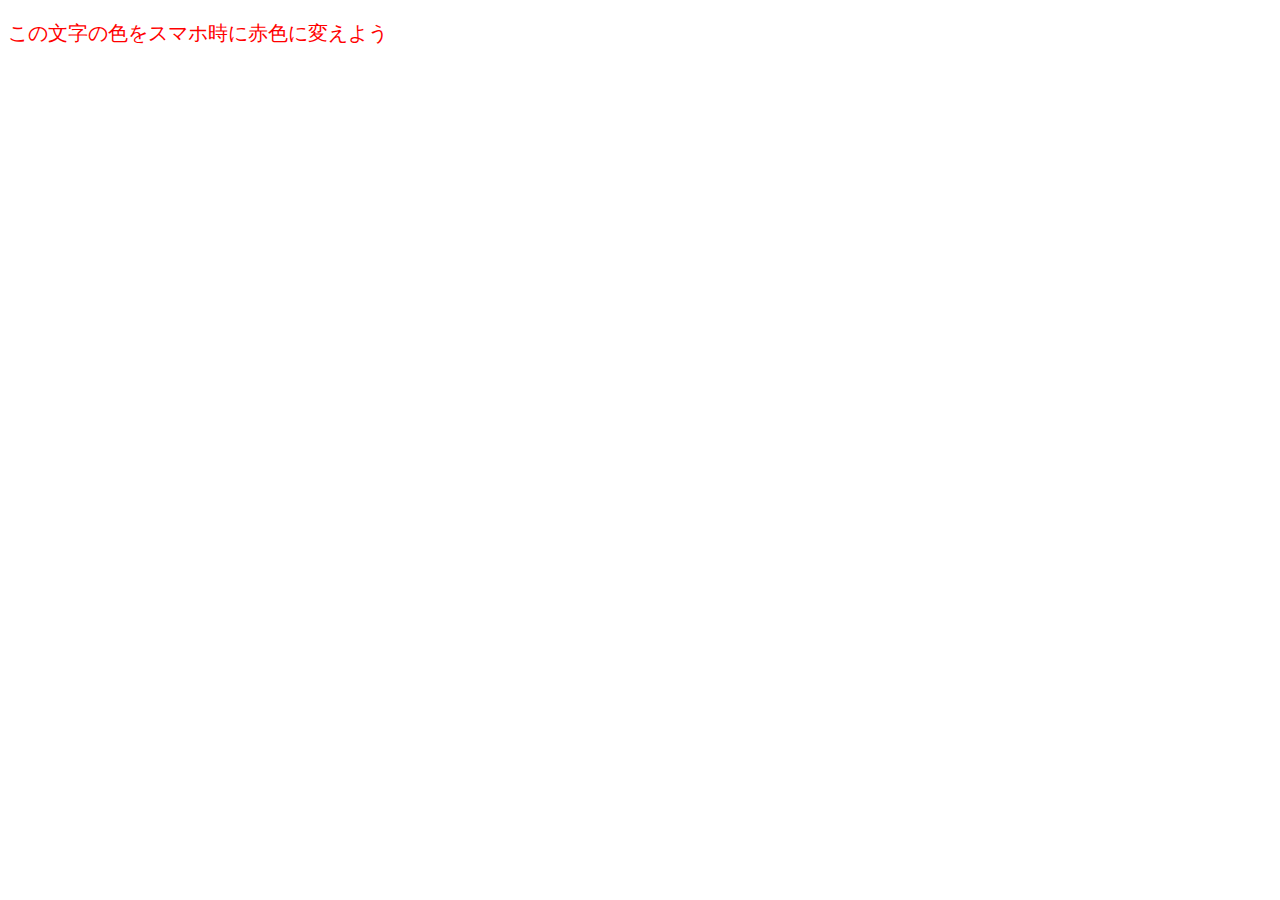
<file: index.html>
<!DOCTYPE html>
<html>
    <head>
        <meta charset="utf-8">
        <title>練習3</title>
        <link rel="stylesheet" href="style_Ninja3.css">
        <link rel="stylesheet" href="https://maxcdn.bootstrapcdn.com/font-awesome/4.3.0/css/font-awesome.min.css">
    </head>
    <body>
    <!--<section class="カラム">
            <section class="column">
                <div class="column_cat"></div>
                <div class="column_cat"></div>
            </section>
            <section class="column">
                <div class="column_cat"></div>
                <div class="column_cat"></div>
                <div class="column_cat"></div>
            </section>
        </section> -->
    <!--<section class="CSSで計算式を使える">
            <section class="wrapper">    
                <section class="column2 column--two">
                    <div class="column__cat"></div>
                    <div class="column__cat"></div>
                </section>
                <section class="column2 column--three">
                    <div class="column__cat"></div>
                    <div class="column__cat"></div>
                    <div class="column__cat"></div>
                </section>
            </section>
        </section> -->
    <!--<section class="円">
            <a href="#" class="btn facebook"><span class="fa fa-facebook"></span></a>
        </section> -->
    <!--<section class="円の配置">
            <div class="circle__wrapper">
                <div class="circle red"></div>
                <div class="circle blue"></div>
                <div class="circle green"></div>
                <div class="circle yellow"></div>
                <div class="circle purple"></div>
            </div>
        </section> -->
    <!--<section class="カード配置">
            <ul class="card-wrap">
                <li class="card">
                    <h2 class="card__title">カードのタイトル</h2>
                    <div class="card__img"></div>
                    <div class="card__text">
                        <p>カードのテキストが入ります</p>
                        <p>カードのテキストが入ります</p>
                        <p>カードのテキストが入ります</p>
                        <p>カードのテキストが入ります</p>
                    </div>
                </li>
                <li class="card">
                    <h2 class="card__title">カードのタイトル</h2>
                    <div class="card__img"></div>
                    <div class="card__text">
                        <p>カードのテキストが入ります</p>
                        <p>カードのテキストが入ります</p>
                        <p>カードのテキストが入ります</p>
                        <p>カードのテキストが入ります</p>
                    </div>
                </li>
                <li class="card">
                    <h2 class="card__title">カードのタイトル</h2>
                    <div class="card__img"></div>
                    <div class="card__text">
                        <p>カードのテキストが入ります</p>
                        <p>カードのテキストが入ります</p>
                        <p>カードのテキストが入ります</p>
                        <p>カードのテキストが入ります</p>
                    </div>
                </li>
                <li class="card">
                    <h2 class="card__title">カードのタイトル</h2>
                    <div class="card__img"></div>
                    <div class="card__text">
                        <p>カードのテキストが入ります</p>
                        <p>カードのテキストが入ります</p>
                        <p>カードのテキストが入ります</p>
                        <p>カードのテキストが入ります</p>
                    </div>
                </li>
                <li class="card">
                    <h2 class="card__title">カードのタイトル</h2>
                    <div class="card__img"></div>
                    <div class="card__text">
                        <p>カードのテキストが入ります</p>
                        <p>カードのテキストが入ります</p>
                        <p>カードのテキストが入ります</p>
                        <p>カードのテキストが入ります</p>
                    </div>
                </li>
                <li class="card">
                    <h2 class="card__title">カードのタイトル</h2>
                    <div class="card__img"></div>
                    <div class="card__text">
                        <p>カードのテキストが入ります</p>
                        <p>カードのテキストが入ります</p>
                        <p>カードのテキストが入ります</p>
                        <p>カードのテキストが入ります</p>
                    </div>
                </li>
                <li class="card">
                    <h2 class="card__title">カードのタイトル</h2>
                    <div class="card__img"></div>
                    <div class="card__text">
                        <p>カードのテキストが入ります</p>
                        <p>カードのテキストが入ります</p>
                        <p>カードのテキストが入ります</p>
                        <p>カードのテキストが入ります</p>
                    </div>
                </li>
                <li class="card">
                    <h2 class="card__title">カードのタイトル</h2>
                    <div class="card__img"></div>
                    <div class="card__text">
                        <p>カードのテキストが入ります</p>
                        <p>カードのテキストが入ります</p>
                        <p>カードのテキストが入ります</p>
                        <p>カードのテキストが入ります</p>
                    </div>
                </li>
                <li class="card dammy"></li>
                <li class="card dammy"></li>
                <li class="card dammy"></li>
            </ul>
        </section>-->
    <!--<section class="画像横スクロール">
            <div class="wrap">
                <div class="logo"><img src="https://ninjacode.work/assets/img/kv.png"></div>
                <div class="logo"><img src="https://ninjacode.work/assets/img/kv.png"></div>
                <div class="logo"><img src="https://ninjacode.work/assets/img/kv.png"></div>
                <div class="logo"><img src="https://ninjacode.work/assets/img/kv.png"></div>
            </div>
        </section>
    -->
        <div class="block">
            <p style="font-size: 20px;">この文字の色をスマホ時に赤色に変えよう</p>
        </div>
    </body>
</html>
</file>
<file: style_Ninja3.css>
/*カラムの概念
.column {
    display: flex;
    flex-wrap: wrap;
    justify-content: left;
    margin-top: 24px;
}
.column_cat {
    width: 100px;
    height: 100px;
    border: 1px solid;
    background: red;
    box-shadow: 10px 10px 15px -10px;
}
*/

/*CSSで計算式が使える
.wrapper {
    width: 300px;
    margin: auto;
}
.wrapper .column {
    display: flex;
    flex-wrap: wrap;
    justify-content: center;
    margin-top: 24px;
}
.column--two .column__cat {
    width: calc(50% - 8px);
}
.column--three .column__cat {
    width: calc((100% / 3) - 8px);
}
.CSSで計算式を使える .column__cat {
    width: 100px;
    height: 100px;
    border: 1px solid;
    background: red;
    box-shadow: 10px 10px 15px -10px;
}
.column2 .column__cat {
    margin-right: 8px;
}
.column2 .column__cat:last-child {
    margin: 0;
}*/

/*円
.btn {
    color: white;
    opacity: 0.8;
  }
.facebook {
    display: block;
    margin-top: 10px;
    width: 40px;
    height: 40px;
    border-radius: 10%;
    background-color: #3b5998;
    color: white;
    position: relative;
}
.facebook span {
    position: absolute;
        top: 50%;
        left: 50%;
    transform: translate(-50%, -50%);
    font-size: 20px;
}*/

/*円の配置
.circle__wrapper {
    margin-top: 10px;
    width: 300px;
    height: 300px;
    position: relative;
    border: 1px solid rgb(49, 47, 47);
}
.circle {
    width: 150px;
    height: 150px;
    border-radius: 50%;
}
.red {
    background-color: red;
    position: absolute;
        top: 0;
        left: 0;
}
.blue {
    background-color: blue;
    position: absolute;
        top: 0;
        right: 0;
}
.green {
    background-color: green;    
    position: absolute;
        top: 50%;
        right: 0;
}
.yellow {
    background-color: yellow;
    position: absolute;
        top: 50%;
        left: 0;
}
.purple {
    background-color: purple;
    position: absolute;
        top: 50%;
        left: 50%;
        transform: translate(-50%, -50%);
}*/

/*カード配置
.card-wrap {
    list-style: none;
    display: flex;
    flex-wrap: wrap;
    justify-content: left;
    padding: 0;
}
.card {
    border: 1px solid;
    width: calc((100% / 3)-8px) ;
    margin-bottom: 16px;
    margin-right: 8px;
    padding: 0;
}
.card__title {
    font-weight: bold;
    font-size: 16px;
    padding: 8px;
}
.card__text {
    padding: 10px;
    font-size: 12px;
}
.card__img {
    width: 100%;
    height: 100px;
    background-color: #0e6edf;
}
.card :nth-child(3n) {
    margin-right: 0%;
}
.dammy {
    border: none;
}*/

/*画像横スクロール
.wrap {
    display: flex;
    overflow-x: scroll;
    overflow-y: hidden;
    white-space: nowrap;
}
.logo {
    background-color: black;
    display: inline-block;
    width:90%;
    margin: 3px;
    flex-shrink: 0;
}
*/

@media screen and (min-width:375px) {
    .block p {
        color: red;
        font-size:30px;
    }
    
}
</file>
